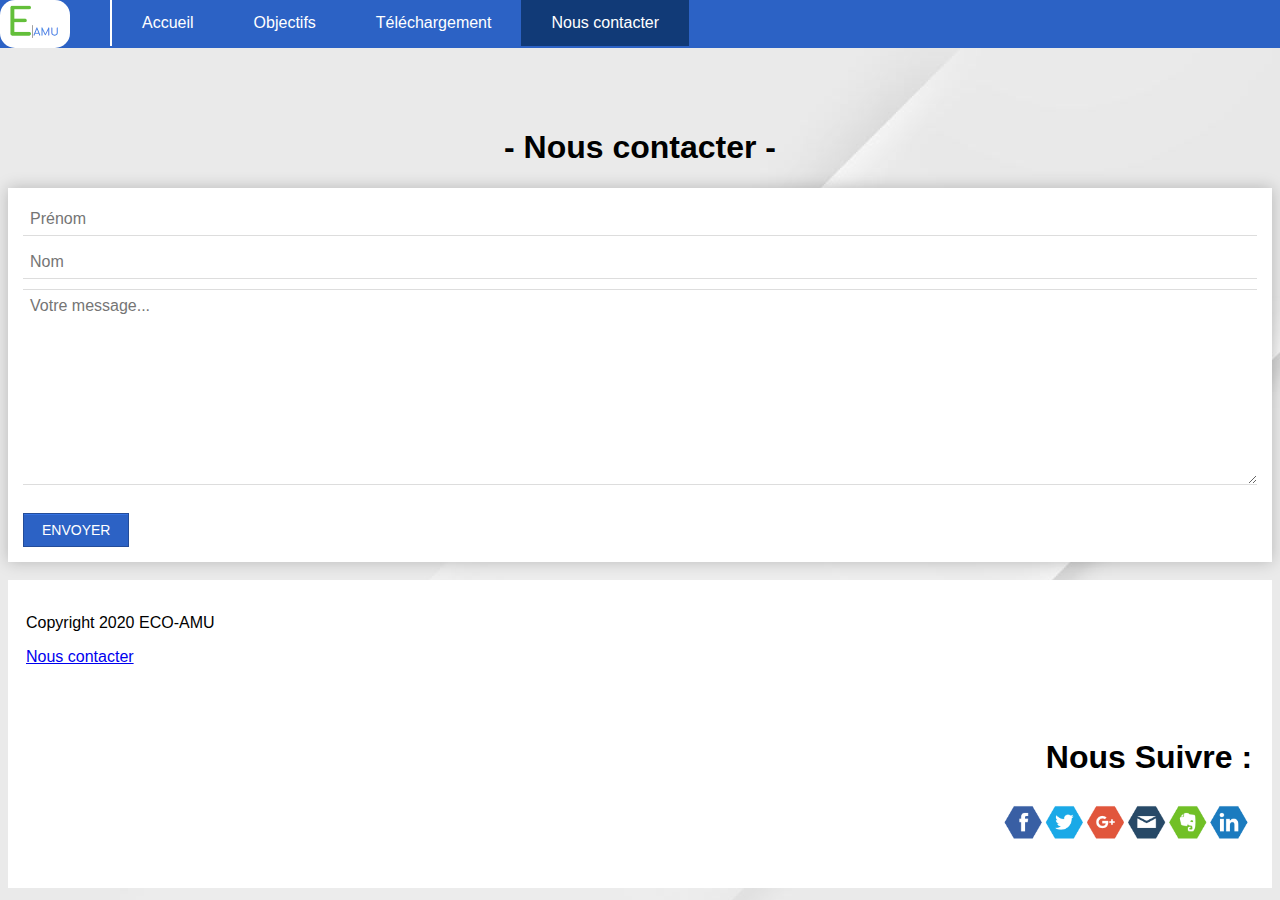
<file: Nous_contacter.html>
<!DOCTYPE html>

<html lang="fr">
    
    <head>
        <title>ECO-AMU | Nous contacter</title>
        <link rel="shortcut icon" type="image/x-icon" href="Images/favicon.ico"/>
        <meta charset="utf-8"/>
        <meta name="description" content="Site internet ECO-AMU vitrine. Ce site permet de montrer le travail réaliser 
            à partir d'internet pour le développement durable au sein de L'IUT d'Aix-Marseille"/>
        <meta name="Keywords" content="ECO-AMU, AMU, aix-Marseille, aix, IUT, informatique, aix-en-Provence, développement, durable, 
            PTUT, projet, tutoré, panneau, solaire, papier, energie, site, vitrine, "/>
        <script type="text/javascript" src="JS/script.js"></script>
        <link rel="stylesheet" type="text/CSS" href="CSS/style_D.css"/>
        <meta name="viewport" content="width=device-width, initial-scale=1.0">
    </head>

    <body>
        <!--            Header          -->
        <header class="menu">
                    <div class="logo">
                        <a href="index.html">
                            <img class="img_Menu" alt="" src="Images/Logo.png"/>
                        </a>
                    </div>
                    <ul class="url">
                        <li  id="Accueil"><a href="index.html">Accueil</a></li>
                        <li><a href="Objectifs.html">Objectifs</a></li>
                        <li><a href="Téléchargement.html">Téléchargement</a></li>
                        <li class="active"><a href="Nous_contacter.html">Nous contacter</a></li>
                    </ul>
        </header>
        <!--            Header end          -->
        <!--            Page            -->
        <section class="page">
            <h1 class="titre">- Nous contacter -</h1>
            <div class="row">

                <div class="formulaire">
                    <form class="form" action="mailto:rauren@hotmail.fr" method="POST" enctype="text/plain">
                            <input type="text" name="prenom" placeholder="Prénom">
                            <input type="text" name="nom" placeholder="Nom">
                            <textarea placeholder="Votre message..." name="impression" rows="10" cols="60"></textarea>
                            <br>
                            <input type="submit" value="Envoyer">
                    </form>
                </div>
            </div>
        </section>
        <!--            Page end            -->
        <br>
       <!--            Bas de page            -->
       <section class="Bas_de_page">
        <div class="row">
            <div class="col">
                <div class="Copyright">
                    <p>Copyright 2020 ECO-AMU</p>
                    <p><a href="Nous_contacter.html">Nous contacter</a></p>
                </div>
            </div>
            <div class="col">
                <div class="Suivre">
                    <h1>Nous Suivre :</h1>
                    <p> 
                        <a href=""><img class="Suivre_Logo" alt="Suivre_logo" src="Images/Suivre_Logo.png">
                    </p>
                </div>
            </div>
        </div>
    </section>
    <!--            Bas de page end            -->
        <a href="" id="scrollUp" class="invisible"></a>
</body>
</html>
</file>
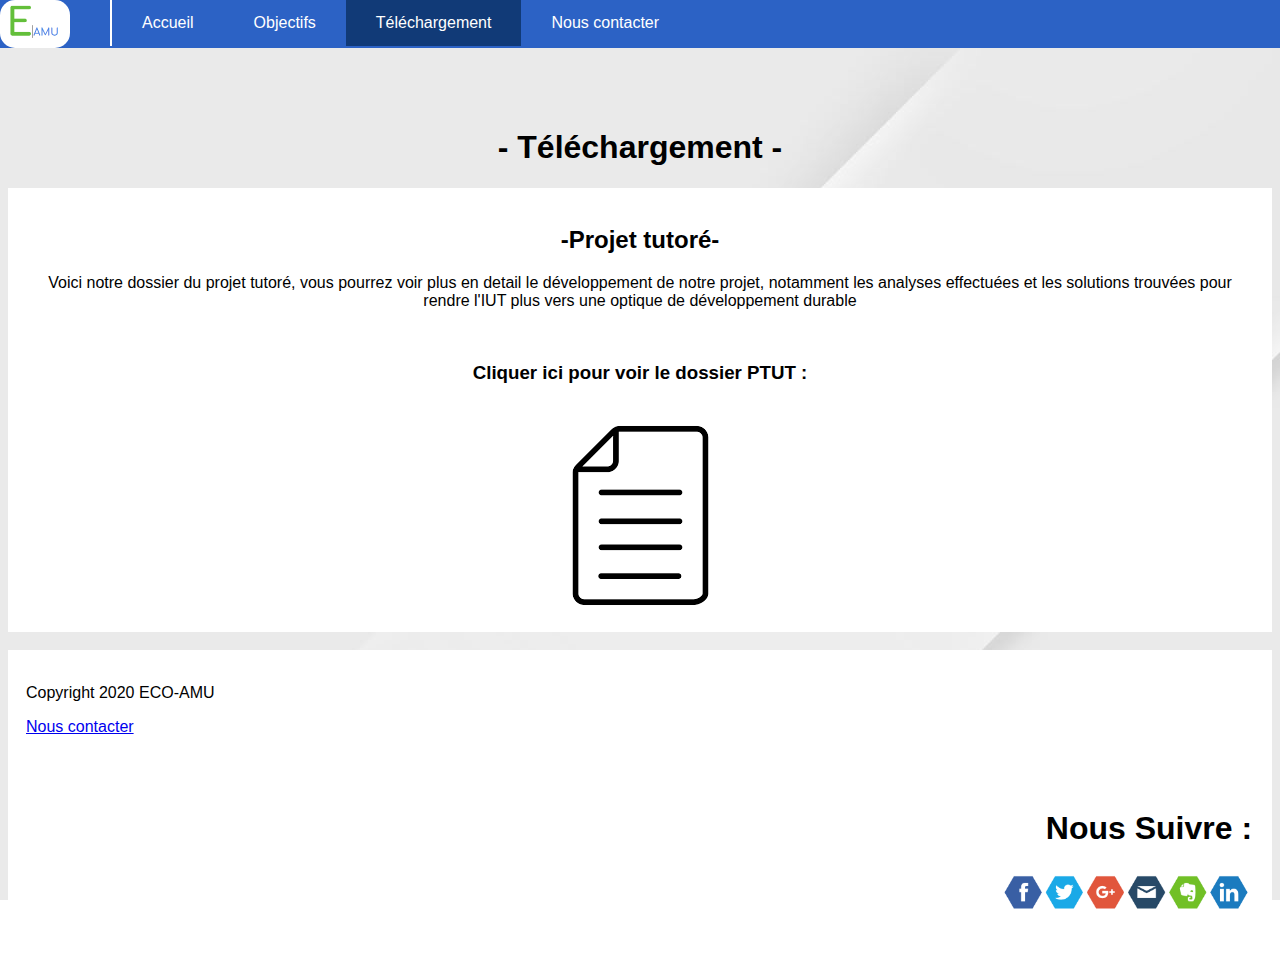
<file: Téléchargement.html>
<!DOCTYPE html>

<html lang="fr">
    <head>
        <title>ECO-AMU | Téléchargement</title>
        <link rel="shortcut icon" type="image/x-icon" href="Images/favicon.ico"/>
        <meta charset="utf-8"/>
        <meta name="description" content="Site internet ECO-AMU vitrine. Ce site permet de montrer le travail réaliser 
            à partir d'internet pour le développement durable au sein de L'IUT d'Aix-Marseille"/>
        <meta name="Keywords" content="ECO-AMU, AMU, aix-Marseille, aix, IUT, informatique, aix-en-Provence, développement, durable, 
            PTUT, projet, tutoré, panneau, solaire, papier, energie, site, vitrine, "/>
        <script type="text/javascript" src="JS/script.js"></script>
        <link rel="stylesheet" type="text/CSS" href="CSS/style_D.css"/>
        <meta name="viewport" content="width=device-width, initial-scale=1.0">
    </head>

    <body>
        <!--            Header          -->
        <header class="menu">
                    <div class="logo">
                        <a href="index.html">
                            <img class="img_Menu" alt="" src="Images/Logo.png"/>
                        </a>
                    </div>
                    <ul class="url">
                        <li id="Accueil"><a href="index.html">Accueil</a></li>
                        <li><a href="Objectifs.html">Objectifs</a></li>
                        <li class="active"><a href="Téléchargement.html">Téléchargement</a></li>
                        <li><a href="Nous_contacter.html">Nous contacter</a></li>
                    </ul>
        </header>
        <!--            Header end          -->
        <!--            Page            -->
        <section class="page">
            <h1 class="titre">- Téléchargement -</h1>
            <div class="row">

                <div class="P_Télé">
                    <br>
                    <h2>-Projet tutoré-</h2>
                    <p>
                        Voici notre dossier du projet tutoré, vous pourrez voir plus en detail le développement de notre projet, 
                        notamment les analyses effectuées et les solutions trouvées pour rendre l'IUT plus vers une optique de développement durable
                    </p>
                </div>

                <br>

                <div class="lien">
                    <h3>Cliquer ici pour voir le dossier PTUT :</h3>
                    <a href="./fichier/Dossier.pdf" target="-blank"><img alt="Dossier projet" src="./Images/icone_document.png"></a>
                </div>
            </div>
        </section>
        <!--            Page end            -->
        <br>
        <!--            Bas de page            -->
        <section class="Bas_de_page">
            <div class="row">
                <div class="col">
                    <div class="Copyright">
                        <p>Copyright 2020 ECO-AMU</p>
                        <p><a href="Nous_contacter.html">Nous contacter</a></p>
                    </div>
                </div>
                <div class="col">
                    <div class="Suivre">
                        <h1>Nous Suivre :</h1>
                        <p> 
                            <a href=""><img class="Suivre_Logo" alt="Suivre_logo" src="Images/Suivre_Logo.png">
                        </p>
                    </div>
                </div>
            </div>
        </section>
        <!--            Bas de page end            -->
            <a href="" id="scrollUp" class="invisible"></a>
    </body>
</html>
</file>
<file: CSS/style_D.css>
body {
  font-family : -apple-system, BlinkMacSystemFont, 'Segoe UI', Roboto, Oxygen, Ubuntu, Cantarell, 'Open Sans', 'Helvetica Neue', sans-serif; 
  background-image: url(../Images/Background.jpg) ;
  background-attachment: fixed;
}

.menu {
  background-color: rgb(44, 98, 197);
  position: fixed;
  width: 100%;
  top: 0;
  left: 0;
}

#Accueil {
  border-left: 2px solid white;
}

.url {
  list-style-type: none;
  margin: 0;
  overflow: hidden;
}

.img_Menu {
  position: relative;
  float: left;
  width: 70px;
  height: 48px;
  border-radius: 15px;
}

.logo_IUT {
  width: 200px;
  padding: 18px;
}

.url li {
  float: left;
}

.url li a {
  display: block;
  color: white;
  text-align: center;
  padding: 14px 30px;
  text-decoration: none;
}

.url li a:hover {
  background-color: rgb(52, 113, 226);
}

.url .active {
  background-color: rgb(17, 58, 119);
}

.liens_utiles a {
  padding: 0 20px;
}

.Image_IUT {
  width: 600px;
}

.page {
  padding-top: 100px;
  padding-bottom: 0px;
}

.row {
  max-width: 1500px;
  margin: auto;
  background-color: white;
}

.titre {
  text-align: center;
  color: black;
}

.ObjR {
  float: right;
}

.col {
  vertical-align: top;
  width: 47%;
  display: inline-block;
  padding: 18px;
}

.Images_Obj {
  width: 100px;
}

.Images_Obj_G {
  width: 250px;
}

.Suivre {
  float: right;
  text-align: right;
}

.P_Télé {
  padding: 0 18px;
  text-align: center;
}

.lien {
  text-align: center;
}

.img_size {
  width: 230px;
}

.formulaire {
  padding: 15px;
  background: #ffffff;
  box-shadow: 0px 0px 15px rgba(0, 0, 0, 0.22);
  -moz-box-shadow: 0px 0px 15px rgba(0, 0, 0, 0.22);
	-webkit-box-shadow:  0px 0px 15px rgba(0, 0, 0, 0.22);
}

.formulaire input[type="text"],
.formulaire textarea {
  box-sizing: border-box;
	-webkit-box-sizing: border-box;
	-moz-box-sizing: border-box;
	outline: none;
	display: block;
	width: 100%;
	padding: 7px;
	border: none;
  border-bottom: 1px solid #ddd;
	background: transparent;
	margin-bottom: 10px;
	font: 16px Arial, Helvetica, sans-serif;
}

.formulaire textarea {
  border-top: 1px solid #ddd;
}

.formulaire input[type="submit"] {
  -moz-box-shadow: inset 0px 1px 0px 0px rgb(52, 113, 226);
	-webkit-box-shadow: inset 0px 1px 0px 0px rgb(52, 113, 226);
	box-shadow: inset 0px 1px 0px 0px rgb(52, 113, 226);
	background-color: rgb(44, 98, 197);
	border: 1px solid rgb(35, 76, 153);
	display: inline-block;
	cursor: pointer;
	color: #FFFFFF;
	font-size: 14px;
	padding: 8px 18px;
	text-transform: uppercase;
}

.formulaire input[type="submit"]:hover {
  background:linear-gradient(to bottom, rgb(52, 113, 226) 5%, rgb(52, 113, 226) 100%);
	background-color:rgb(52, 113, 226);
}

#scrollUp{
  border-radius:3px;
  padding:10px;
  font-size:15px;
  text-align:center;
  color:#fff;
  background:rgba(44, 98, 197, 0.5);
  position:fixed;
  right:20px;
  opacity:1;
  z-index:99999;
  transition:all ease-in 0.2s;
  backface-visibility: hidden;
  -webkit-backface-visibility: hidden;
  text-decoration: none;
}

#scrollUp.invisible {
  bottom:-35px;
  opacity:0;
  transition:all ease-in 1s;
}

#scrollUp.visible{
  bottom:20px;
  opacity: 1;
}

#scrollUp:before {
  content: "\25b2"; 
}

#scrollUp:hover {
  background:rgba(52, 113, 226, 1);
  transition:all ease-in 0.2s;
}

.Suivre_Logo {
  width: 250px;
}

@media screen and (max-width: 1300px) {

  .col {
    width: 97%;
  }

  .ObjR {
    float: left;
  }

}

@media screen and (max-width: 800px) { 
  
  .url li {
    float: none;
  }

  .col {
    width: 95%;
  }

  .page {
    padding-top: 220px;
    padding-bottom: 0px;
  }

  .Suivre {
    float: left;
    text-align: left;
  }
  
  .url {
    padding: 0;
  }
  
  #Accueil {
    border-left: none;
  }

  .img_Menu {
    position: fixed;
  }

  .menu {
    border-bottom: 1px solid #e7e7e7;
  }

}
</file>
